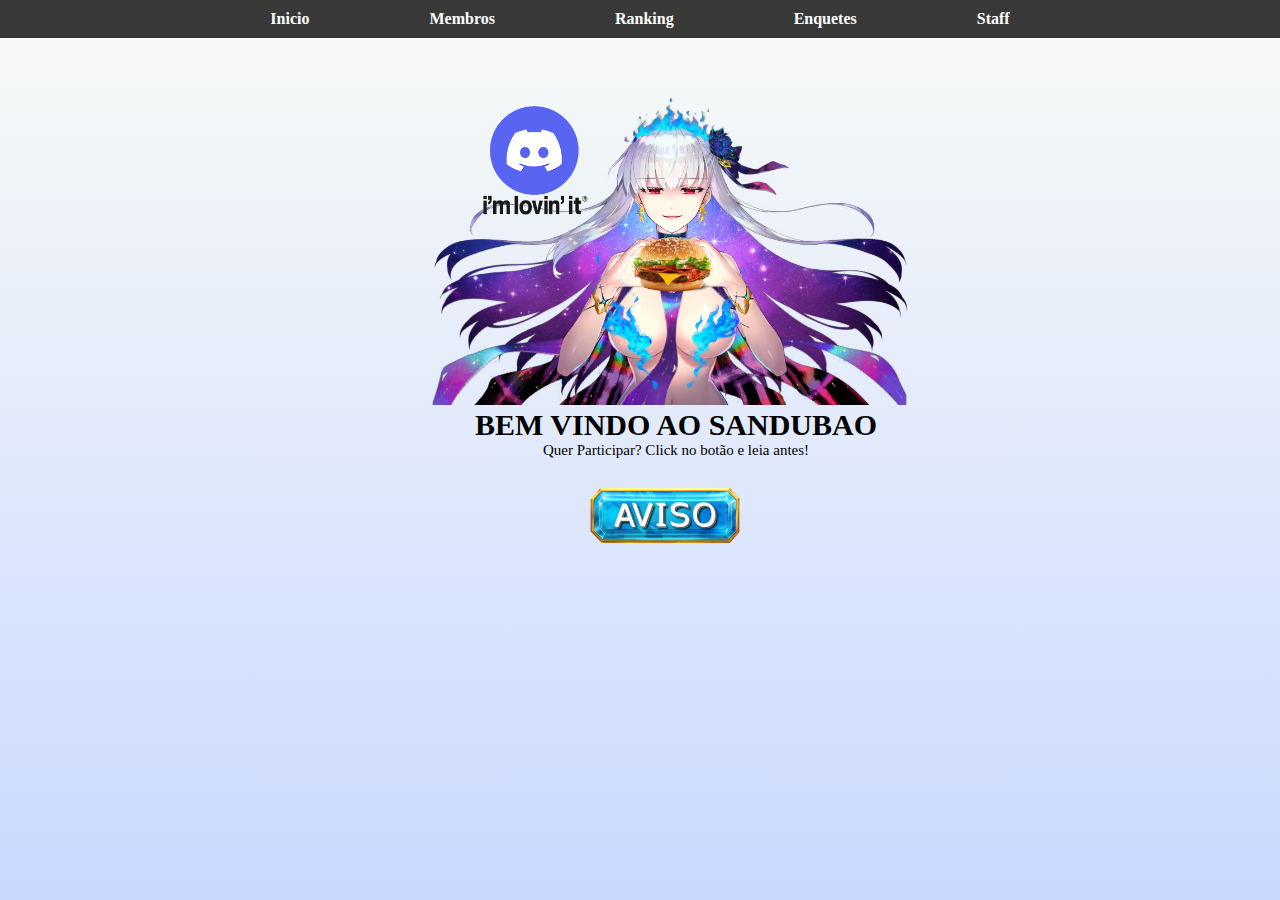
<file: index.html>
<!DOCTYPE html>
<html lang="pt-br">

<head>
    <meta charset="UTF-8">
    <meta http-equiv="X-UA-Compatible" content="IE=edge">
    <meta name="viewport" content="width=device-width, initial-scale=1.0">

    <link rel="preconnect" href="https://fonts.googleapis.com">
    <link rel="preconnect" href="https://fonts.gstatic.com" crossorigin>
    <link href="https://fonts.googleapis.com/css2?family=Open+Sans:wght@300;400;500&display=swap" rel="stylesheet">
    <link href="https://fonts.googleapis.com/icon?family=Material+Icons" rel="stylesheet">

    <link rel="stylesheet" href="./src/css/reset.css">
    <link rel="stylesheet" href="./src/css/style.css">
    <link rel="stylesheet" href="./src/css/responsivo.css">

    <title>Sandubão</title>

</head>

<body>
    <header class="cabecalho">
        <span id="burguer" class="material-icons" onclick="clickMenu()">menu</span>
        <nav>
            <ul id="meumenu" class="menu">
                <li><a href="./index.html">Inicio</li></a>
                <li><a href="./membros.html">Membros</li></a>
                <li><a href="./ranking.html">Ranking</li></a>
                <li><a href="./enquete.html">Enquetes</li></a>
                <li><a href="./staff.html">Staff</li></a>
            </ul>
        </nav>
    </header>
    <div class="container">
        <img class="bg-img" src="./src/img/bg1.png">
        <div class="texto-site">
            <h1>BEM VINDO AO SANDUBAO</h1>
            <p>Quer Participar? Click no botão e leia antes!</p>
        </div>
        <div class="button">
            <a href="#demo-modal">
            <img class="botao" src="./src/img/button.png"></a>
        </div>
    </div>

    <div id="demo-modal" class="modal">
        <div class="content">
            <h1>Oque é o SANDUBÃO</h1>
            <br>
            <p>
                É um servidor que possui membros de todos os lugares, lá debatemos sobre jogos, animes,
                memes, economia, vida e entre outros assuntos.<br>
                também zuamos e brincamos com a cara um do outro sempre respeitando se os outros
                querem entrar na brincadeira ou não.<br>
                Fazemos o possivel pra manter o servidor saudavel e bacana pra todos se sentirem
                em casa.<br>
                Possuimos regras? SIM as basicas pra manter o respeito.<br>
                Se quiser da uma conferida...
            </p>
            <br>
            <a href="https://i.imgur.com/0RxuueT.jpg">
            <p>CLICK AQUI E FAÇA UM TOUR PELO SERVER</p>
            </a>

            <div class="footer">
                <a href="#" class="footer-btn-close"> Fechar </a>
            </div>

            <a href="#" class="close">&times;</a>
        </div>
    </div>
    <script>
        function clickMenu() {
            if (meumenu.style.display == 'block') {
                meumenu.style.display = 'none'
            } else {
                meumenu.style.display = 'block'
            }
        }
    </script>
</body>
</html>
</file>
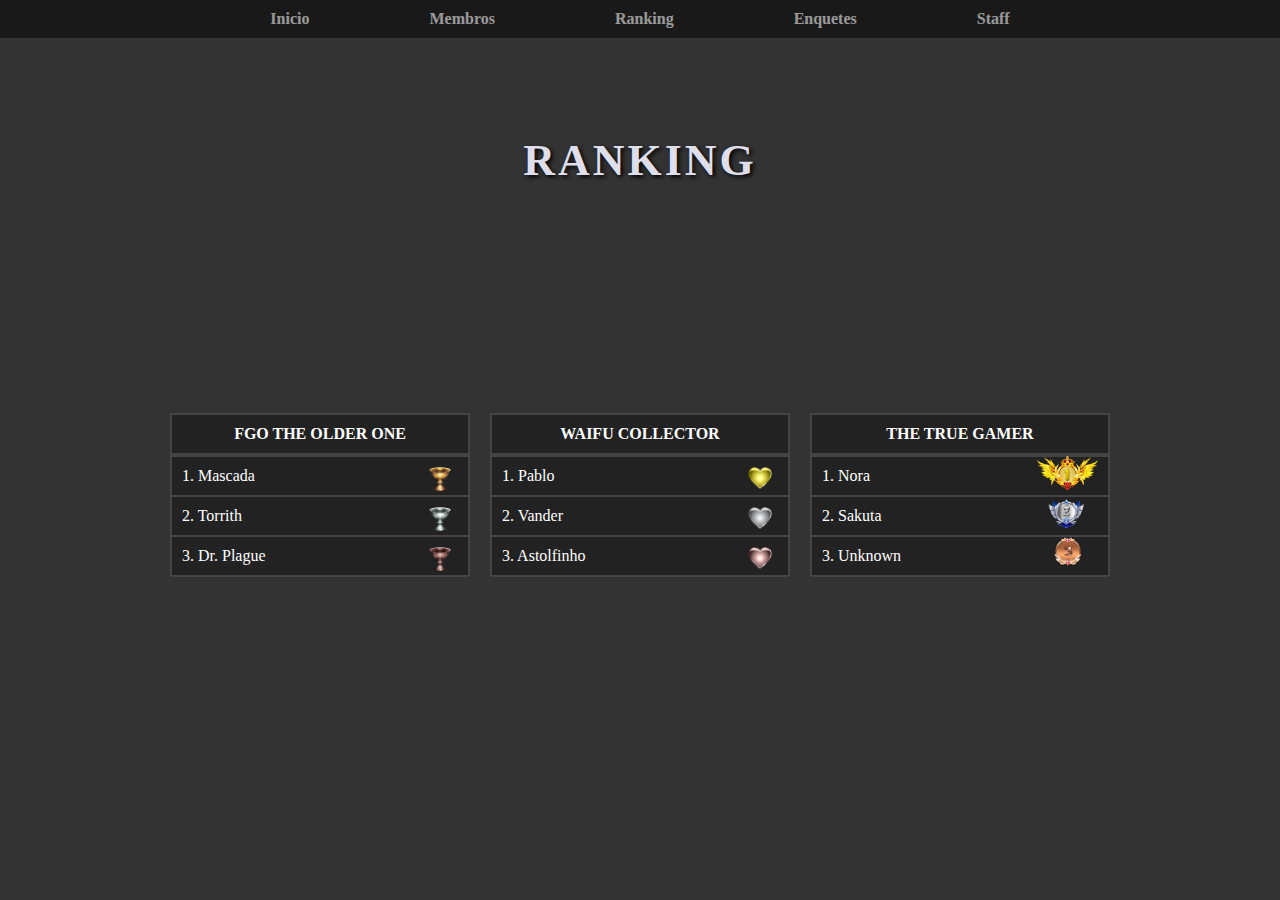
<file: ranking.html>
<!DOCTYPE html>
<html lang="pt-br">

<head>
    <meta charset="UTF-8">
    <meta http-equiv="X-UA-Compatible" content="IE=edge">
    <meta name="viewport" content="width=device-width, initial-scale=1.0">

    <link rel="preconnect" href="https://fonts.googleapis.com">
    <link rel="preconnect" href="https://fonts.gstatic.com" crossorigin>
    <link href="https://fonts.googleapis.com/css2?family=Open+Sans:wght@300;400;500&display=swap" rel="stylesheet">

    <link rel="stylesheet" href="./src/css/reset.css">
    <link rel="stylesheet" href="./src/css/ranking.css">

    <title>Ranking</title>
</head>

<body>
    <header class="cabecalho">
        <nav>
            <ul class="menu">
                <li><a href="./index.html">Inicio</li></a>
                <li><a href="./membros.html">Membros</li></a>
                <li><a href="./ranking.html">Ranking</li></a>
                <li><a href="./enquete.html">Enquetes</li></a>
                <li><a href="./staff.html">Staff</li></a>
            </ul>
        </nav>
    </header>
    <div class="container">
        <h1>RANKING</h1>
    </div>
    <div class="table-container">
        <table class="dark-table">
            <thead>
                <tr>
                    <th>FGO THE OLDER ONE</th>
                </tr>
            </thead>
            <tbody>
                <tr>
                    <td>1. Mascada
                    <img class="img-rank" src="./src/img/ouro.png" alt="graal-ouro">
                    </td>
                </tr>
                <tr>
                    <td>2. Torrith
                    <img class="img-rank" src="./src/img/prata.png" alt="graal-prata">
                    </td>
                </tr>
                <tr>
                    <td>3. Dr. Plague
                    <img class="img-rank" src="./src/img/bronze.png" alt="graal-bronze">
                    </td>
                </tr>
            </tbody>
        </table>
    </div>
    <div class="table-container1">
        <table class="dark-table">
            <thead>
                <tr>
                    <th>WAIFU COLLECTOR</th>
                </tr>
            </thead>
            <tbody>
                <tr>
                    <td>1. Pablo
                    <img class="heart-rank" src="./src/img/heart-ouro.png" alt="heart-ouro">
                    </td>
                </tr>
                <tr>
                    <td>2. Vander
                    <img class="heart-rank" src="./src/img/heart-prata.png" alt="heart-prata">
                    </td>
                </tr>
                <tr>
                    <td>3. Astolfinho
                    <img class="heart-rank" src="./src/img/heart-bronze.png" alt="heart-bronze">
                    </td>
                </tr>
            </tbody>
        </table>
    </div>
    <div class="table-container2">
        <table class="dark-table">
            <thead>
                <tr>
                    <th>THE TRUE GAMER</th>
                </tr>
            </thead>
            <tbody>
                <tr>
                    <td>1. Nora
                    <img class="badge-rank1" src="./src/img/frame-ouro.png" alt="frame-ouro">
                    </td>
                </tr>
                <tr>
                    <td>2. Sakuta
                    <img class="badge-rank2" src="./src/img/prata2.png" alt="frame-prata">
                    </td>
                </tr>
                <tr>
                    <td>3. Unknown
                    <img class="badge-rank3" src="./src/img/bronze3.png" alt="frame-bronze">
                    </td>
                </tr>
            </tbody>
        </table>
    </div>
</body>

</html>
</file>
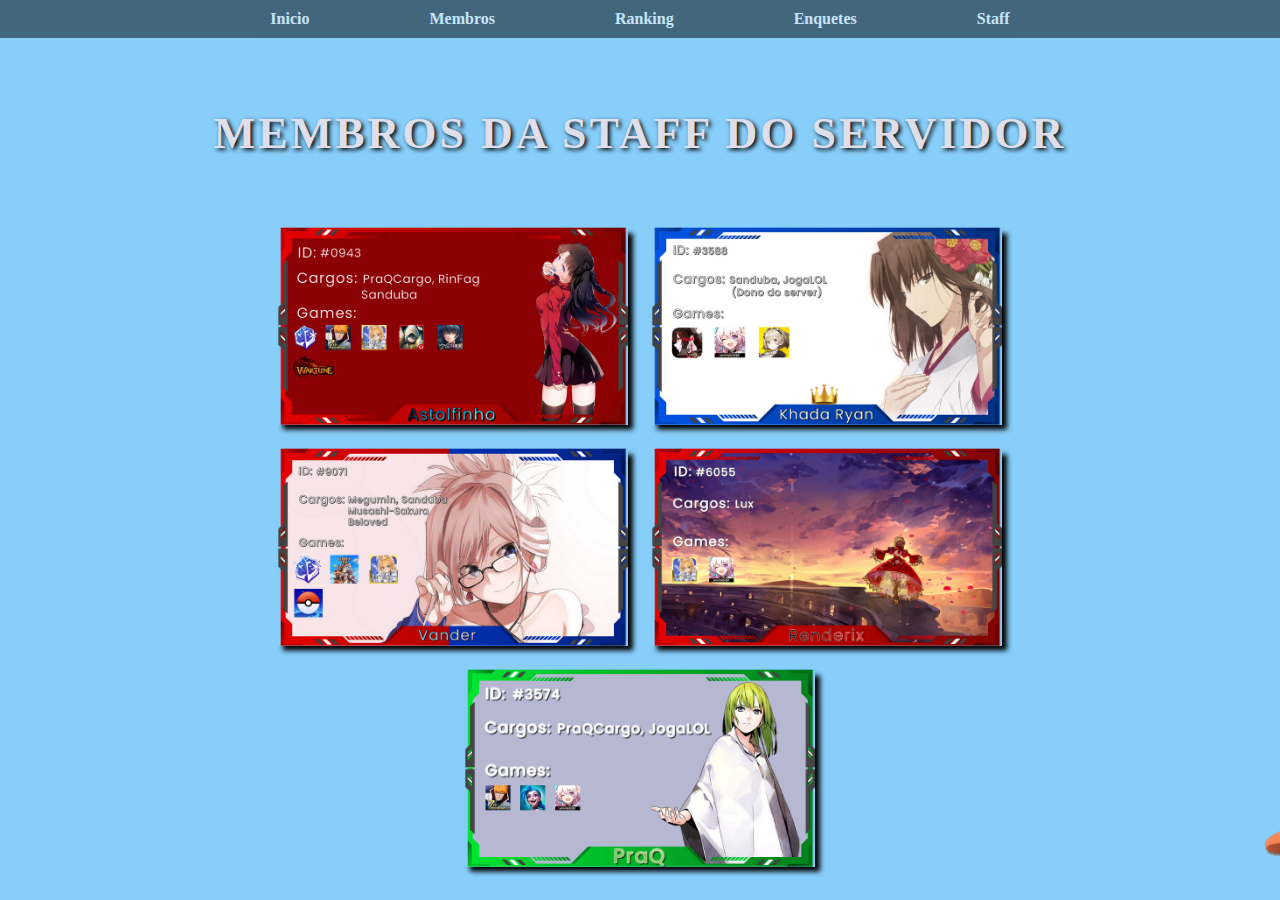
<file: staff.html>
<!DOCTYPE html>
<html lang="pt-br">
<head>
    <meta charset="UTF-8">
    <meta http-equiv="X-UA-Compatible" content="IE=edge">
    <meta name="viewport" content="width=device-width, initial-scale=1.0">
    
    <link rel="preconnect" href="https://fonts.googleapis.com">
    <link rel="preconnect" href="https://fonts.gstatic.com" crossorigin>
    <link href="https://fonts.googleapis.com/css2?family=Open+Sans:wght@300;400;500&display=swap" rel="stylesheet">

    <link rel="stylesheet" href="./src/css/reset.css">
    <link rel="stylesheet" href="./src/css/staff.css">

    <title>Staff</title>
</head>
<body>
    <header class="cabecalho">
        <nav>
            <ul class="menu">
                <li><a href="./index.html">Inicio</li></a>
                <li><a href="./membros.html">Membros</li></a>
                <li><a href="./ranking.html">Ranking</li></a>
                <li><a href="./enquete.html">Enquetes</li></a>
                <li><a href="./staff.html">Staff</li></a>
            </ul>
        </nav>
    </header>
    <div class="texto-container">
        <h1>MEMBROS DA STAFF DO SERVIDOR</h1>
    </div>
    <div class="imagem-container">
        <img src="./src/img/astolfinho.png" class="staff" alt="astolfinho">
        <img src="./src/img/khada.png" class="staff" alt="khada">
        <img src="./src/img/vander.png" class="staff" alt="vander">
        <img src="./src/img/luiz.png" class="staff" alt="luiz">
        <img src="./src/img/praq.png" class="staff" alt="praq">
    </div>
        <img src="./src/img/umaru.png" class="bottom-img" alt="umaru-chan">
    <script src="./js/hidden.js"></script>
</body>
</html>
</file>
<file: src/css/style.css>
body {
    font-family: "Poppins";
    height: 100vh;
    background-image: linear-gradient(to bottom,#f9fbf7, #C9D8FF);;
}

.cabecalho {
    background-color: rgba(17, 16, 16, 0.829);
    padding: 10px;
}

.menu {
    display: flex;
    justify-content: center;
}

#burguer {
    background-color: rgba(255, 23, 23, 0);
    display: block;
    color: white;
    text-align: center;
    padding: 5px;
    cursor: pointer;
}

#burguer:hover {
    background-color: #eff0ef;
    color: black;
}

.menu li a {
    font-weight: bold;
    color: white;
    font-size: 16px;
    padding: 5px 60px;
    text-decoration: none;
    border-radius: 15px;
    transition: 0.2s;
}

.cabecalho nav li a:hover {
    background-color: rgba(185, 182, 182, 0.904);
}

.container {
    position: relative;
    align-items: center;
    text-align: center;
}

.bg-img {
    position: absolute;
    top: 58px;
    left: 430px;
    width: 480px;
    height: auto;
}

.texto-site {
    position: absolute;
    top: 370px;
    left: 475px;
    font-size: 15px;
    color: #000;
}

.botao {
    position: absolute;
    top: 450px;
    left: 590px;
    width: 150px;
    height: 55px;
}

.wrapper {
    height: 100vh;
    display: flex;
    align-items: center;
    justify-content: center;
    background: rgb(52, 52, 52);
    background: linear-gradient(90deg,
            rgba(52, 52, 52, 1) 0%,
            rgba(97, 119, 255, 1) 0%,
            rgba(33, 57, 189, 1) 100%);
}

.wrapper a {
    display: inline-block;
    text-decoration: none;
    padding: 15px;
    background-color: #fff;
    border-radius: 3px;
    text-transform: uppercase;
    color: #585858;
    font-family: "Roboto", sans-serif;
}

.modal {
    visibility: hidden;
    opacity: 0;
    position: absolute;
    top: 0;
    right: 0;
    bottom: 0;
    left: 0;
    display: flex;
    align-items: center;
    justify-content: center;
    background: rgba(77, 77, 77, 0.7);
    transition: all 0.4s;
}

.modal:target {
    visibility: visible;
    opacity: 1;
}

.content {
    border-radius: 4px;
    position: relative;
    width: 500px;
    max-width: 90%;
    background: #fff;
    padding: 1em 2em;
}

.footer {
    text-align: right;
    margin-top: 50px;
}

.close {
    position: absolute;
    top: 10px;
    right: 10px;
    color: #585858;
    text-decoration: none;
}

.footer-btn-close {
    width: 150px;
    padding: 10px;
    text-decoration: none;
    background-color: #cfcca8;
    color: #000000;
    border-radius: 3px;
}
</file>
<file: src/css/responsivo.css>
@media (max-width: 1200px) {

    .cabecalho {
        padding: 0;
    }

    .menu {
        display: none;
        text-align: center;
    }

    .menu li a {
        display: flex;
        justify-content: center;
        border-radius: 0;
        padding: 4px;
        font-size: 12px;
        border-top: 2px solid;
        border-color: rgba(0, 0, 0, 0.541);
    }

    .cabecalho nav li a:hover {
        background-color: rgba(255, 23, 23, 0);
    }

    .bg-img {
        width: 360px;
        height: auto;
        left: 20px;
    }

    .texto-site {
        left: 30px;
        font-size: 13px;
        top: 310px;
    }

    .botao {
        left: 125px;
        top: 395px;
    }
}

@media (min-width: 1030px) {
    #burguer {
        display: none;
    }
}
</file>
<file: src/css/ranking.css>
body {
    font-family: "Poppins";
    background-color: #333;
}

.cabecalho {
    background-color: black;
    opacity: 0.5;
    display: flex;
    justify-content: center;
    padding: 10px;
}

.cabecalho .menu {
    display: flex;
    align-items: center;
    height: 100%;
}

.cabecalho nav li a {
    font-weight: bold;
    color: white;
    font-size: 16px;
    padding: 5px 60px;
    text-decoration: none;
    border-radius: 15px;
    transition: 0.2s;
}

.cabecalho nav li a:hover {
    background-color: gray;
}

.container {
    width: 100%;
    position: absolute;
    top: 15%;
    text-align: center;
    font-size: 22px;
    font-weight: bold;
    color: rgb(223, 223, 235);
    text-shadow: black 0.1em 0.1em 0.2em;
    letter-spacing: 3px;
}

.table-container {
    position: fixed;
    top: 55%;
    left: 25%;
    transform: translate(-50%, -50%);
    display: flex;
    gap: 20px;
}

.table-container1 {
    position: fixed;
    top: 55%;
    left: 50%;
    transform: translate(-50%, -50%);
    display: flex;
    gap: 20px;
}

.table-container2 {
    position: fixed;
    top: 55%;
    left: 75%;
    transform: translate(-50%, -50%);
    display: flex;
    gap: 20px;
}

.dark-table {
    background-color: #222;
    color: white;
    border-collapse: collapse;
    width: 300px;
}

.dark-table th {
    padding: 10px;
    text-align: center;
    border: 2px solid #444;
}

.dark-table td {
    padding: 10px;
    text-align: left;
    border: 2px solid #444
}


.dark-table:before {
    content: '';
    background: linear-gradient(45deg, #ff0000, #ff7300, #fffb00, #48ff00, #00ffd5, #002bff, #7a00ff, #ff00c8, #ff0000);
    position: absolute;
    top: -2px;
    left:-2px;
    background-size: 400%;
    z-index: -1;
    filter: blur(5px);
    width: calc(100% + 4px);
    height: calc(100% + 4px);
    animation: glowing 20s linear infinite;
    opacity: 0;
    transition: opacity .3s ease-in-out;
    border-radius: 10px;
}

.dark-table:hover:before {
    opacity: 1;
}

@keyframes glowing {
    0% { background-position: 0 0; }
    50% { background-position: 400% 0; }
    100% { background-position: 0 0; }
}

.img-rank {
    position: fixed;
    width: 24px;
    height: auto;
    left: 86%;
}

.heart-rank {
    position: fixed;
    width: 24px;
    height: auto;
    left: 86%;
}

.badge-rank1 {
    position: fixed;
    width: 65px;
    height: auto;
    left: 75%;
    bottom: 52%;
}

.badge-rank2 {
    position: fixed;
    width: 65px;
    height: auto;
    left: 75%;
    bottom: 28%;
}

.badge-rank3 {
    position: fixed;
    width: 67px;
    height: auto;
    left: 75%;
    bottom: 4%;
}
</file>
<file: src/css/staff.css>
body {
    font-family: "Poppins";
    background-color: #87CEFA;
}

.cabecalho {
    background-color: black;
    opacity: 0.5;
    display: flex;
    justify-content: center;
    padding: 10px;
}

.cabecalho .menu {
    display: flex;
    align-items: center;
    height: 100%;
}

.cabecalho nav li a {
    font-weight: bold;
    color: white;
    font-size: 16px;
    padding: 5px 60px;
    text-decoration: none;
    border-radius: 15px;
    transition: 0.2s;
}

.cabecalho nav li a:hover {
    background-color: gray;
}

.imagem-container {
    width: 85%;
    position: absolute;
    top: 61%;
    left: 50%;
    transform: translate(-50%, -50%);
    text-align: center;
}

.imagem-container img {
    width: 350px;
    height: 100%;
    display: inline-block;
    margin: 10px;
    box-shadow: 5px 5px 5px black;
    flex-grow: 1;
    transition: transform .3s linear;
}

.staff:hover {
    transform: scale(1.1);
}

.texto-container {
    width: 100%;
    position: absolute;
    top: 12%;
    text-align: center;
    font-size: 22px;
    font-weight: bold;
    color: rgb(223, 223, 235);
    text-shadow: black 0.1em 0.1em 0.2em;
    letter-spacing: 3px;
}

.bottom-img {
    position: fixed;
    bottom: 0;
    left: 1262px;
    width: 100px;
    height: auto;
}
</file>
